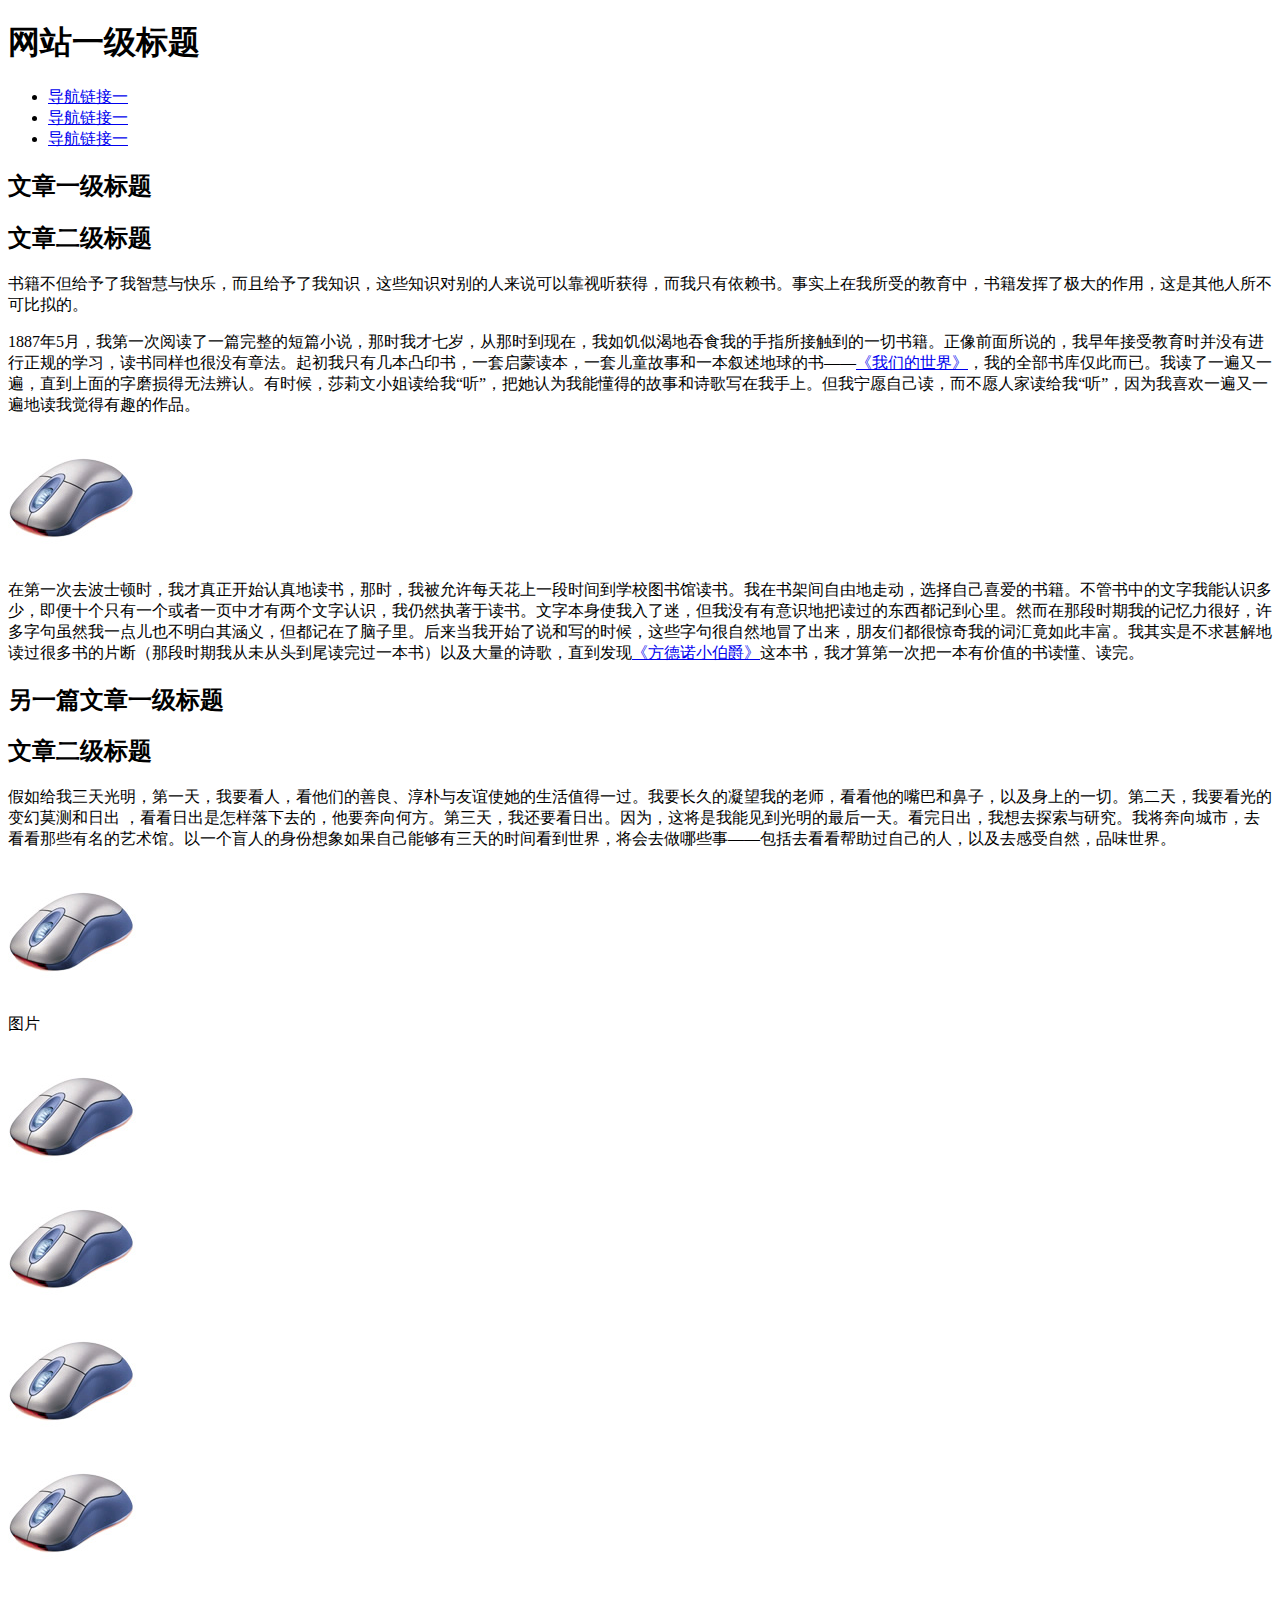
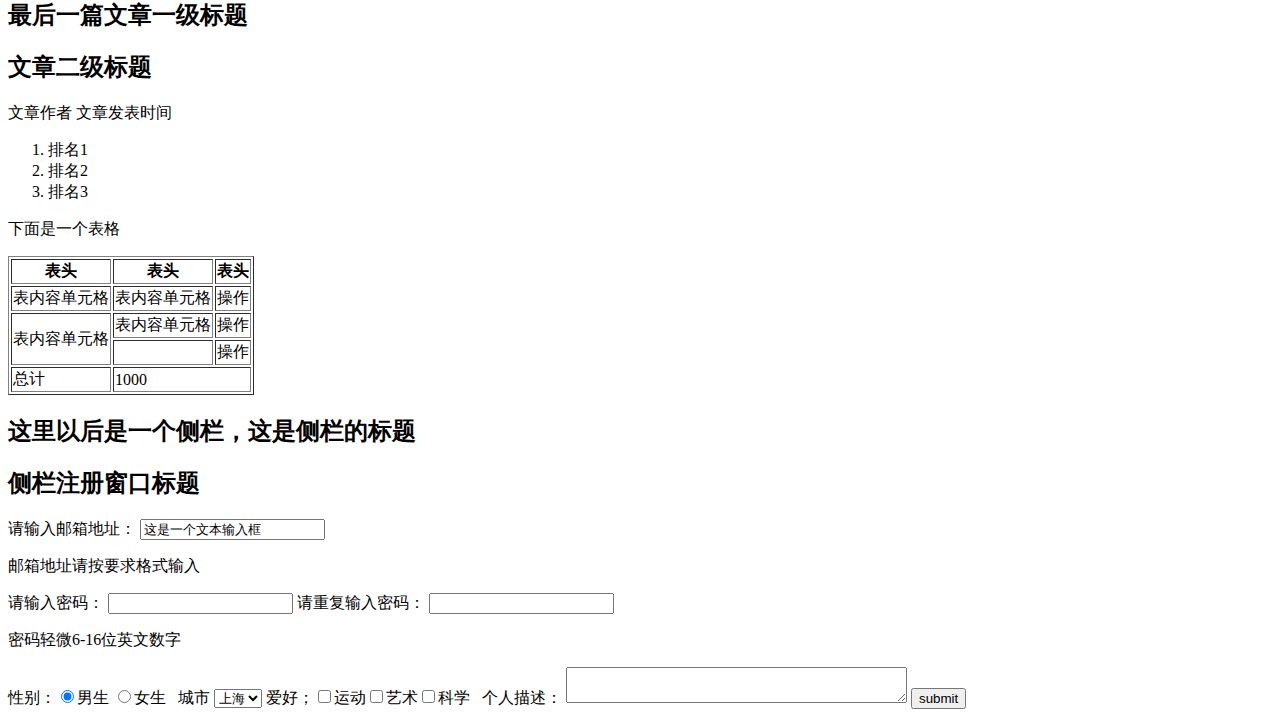
<file: xiaowei/01/index.html>
<!DOCTYPE html>
<html lang="en">
<head>
	<meta charset="UTF-8">
	<title>Document</title>
</head>
<body>
<h1>网站一级标题</h1>
	<ul type="disc">
	<li><a href="#">导航链接一</a></li>
	<li><a href="#">导航链接一</a></li>
	<li><a href="#">导航链接一</a></li>
	</ul>

<h2>文章一级标题</h2>
<h2>文章二级标题</h2>
<p>书籍不但给予了我智慧与快乐，而且给予了我知识，这些知识对别的人来说可以靠视听获得，而我只有依赖书。事实上在我所受的教育中，书籍发挥了极大的作用，这是其他人所不可比拟的。</p>
<p>1887年5月，我第一次阅读了一篇完整的短篇小说，那时我才七岁，从那时到现在，我如饥似渴地吞食我的手指所接触到的一切书籍。正像前面所说的，我早年接受教育时并没有进行正规的学习，读书同样也很没有章法。起初我只有几本凸印书，一套启蒙读本，一套儿童故事和一本叙述地球的书——<a href="#">《我们的世界》</a>，我的全部书库仅此而已。我读了一遍又一遍，直到上面的字磨损得无法辨认。有时候，莎莉文小姐读给我“听”，把她认为我能懂得的故事和诗歌写在我手上。但我宁愿自己读，而不愿人家读给我“听”，因为我喜欢一遍又一遍地读我觉得有趣的作品。</p>	<img src="1.jpg" alt="鼠标">
<p>在第一次去波士顿时，我才真正开始认真地读书，那时，我被允许每天花上一段时间到学校图书馆读书。我在书架间自由地走动，选择自己喜爱的书籍。不管书中的文字我能认识多少，即便十个只有一个或者一页中才有两个文字认识，我仍然执著于读书。文字本身使我入了迷，但我没有有意识地把读过的东西都记到心里。然而在那段时期我的记忆力很好，许多字句虽然我一点儿也不明白其涵义，但都记在了脑子里。后来当我开始了说和写的时候，这些字句很自然地冒了出来，朋友们都很惊奇我的词汇竟如此丰富。我其实是不求甚解地读过很多书的片断（那段时期我从未从头到尾读完过一本书）以及大量的诗歌，直到发现<a href="#">《方德诺小伯爵》</a>这本书，我才算第一次把一本有价值的书读懂、读完。</p>
<h2>另一篇文章一级标题</h2>
<h2>文章二级标题</h2>
<p>假如给我三天光明，第一天，我要看人，看他们的善良、淳朴与友谊使她的生活值得一过。我要长久的凝望我的老师，看看他的嘴巴和鼻子，以及身上的一切。第二天，我要看光的变幻莫测和日出 ，看看日出是怎样落下去的，他要奔向何方。第三天，我还要看日出。因为，这将是我能见到光明的最后一天。看完日出，我想去探索与研究。我将奔向城市，去看看那些有名的艺术馆。以一个盲人的身份想象如果自己能够有三天的时间看到世界，将会去做哪些事——包括去看看帮助过自己的人，以及去感受自然，品味世界。</p>
<a href="#">
<img src="1.jpg" alt="鼠标">
</a>
                                        <!--制作图像链接-->
<p>图片</p>
<img src="1.jpg" alt=""><br />	
<img src="1.jpg" alt=""><br />
<img src="1.jpg" alt=""><br />
<img src="1.jpg" alt="">
<h2>最后一篇文章一级标题</h2>
<h2>文章二级标题</h2>
<p>文章作者 文章发表时间</p>
	<ol>
	<li>排名1</li>
	<li>排名2</li>
	<li>排名3</li>
	</ol>
<p>下面是一个表格</p>
	<table border="1">
	<tr>
	<th>表头</th>
	<th>表头</th>                          <!--th表头-->
	<th>表头</th>
	</tr>
	<tr>
	<td>表内容单元格</td>
	<td>表内容单元格</td>
	<td>操作</td>
	</tr>
	<tr>
	<td rowspan="2">表内容单元格</td>     <!--跨行操作-->
	<td>表内容单元格</td>
	<td>操作</td>
	</tr>
	<tr>
	<td></td>
	<td>操作</td>
	</tr><tr>
	<td>总计</td>
	<td colspan="2">1000</td>             <!--th和td有什么异同之处-->
	</tr>
	</table>
<h2>这里以后是一个侧栏，这是侧栏的标题</h2>
<h2>侧栏注册窗口标题</h2>
<form action="">
请输入邮箱地址：
<input type="text" value="这是一个文本输入框">
<p>邮箱地址请按要求格式输入</p>
请输入密码：
<input type="text">
请重复输入密码：
<input type="text">
</form>
<p>密码轻微6-16位英文数字</p>

<form action="">
性别：<input type="radio" name="sex" value="男" checked="checked">男生
<input type="radio" name="sex" value="女">女生
&nbsp	城市 
<select name="" id="">
<option value="">北京</option>
<option value="" selected="selected">上海</option>
<option value="">广州</option>
</select>
爱好；<input type="checkbox" name="" value="">运动<input type="checkbox" name="" value="">艺术<input type="checkbox" name="" value="">科学
&nbsp   个人描述： <textarea name="" id="" cols="40" rows="2"></textarea>
<input type="submit" value="submit">
</form>
</body>
</html>
</file>
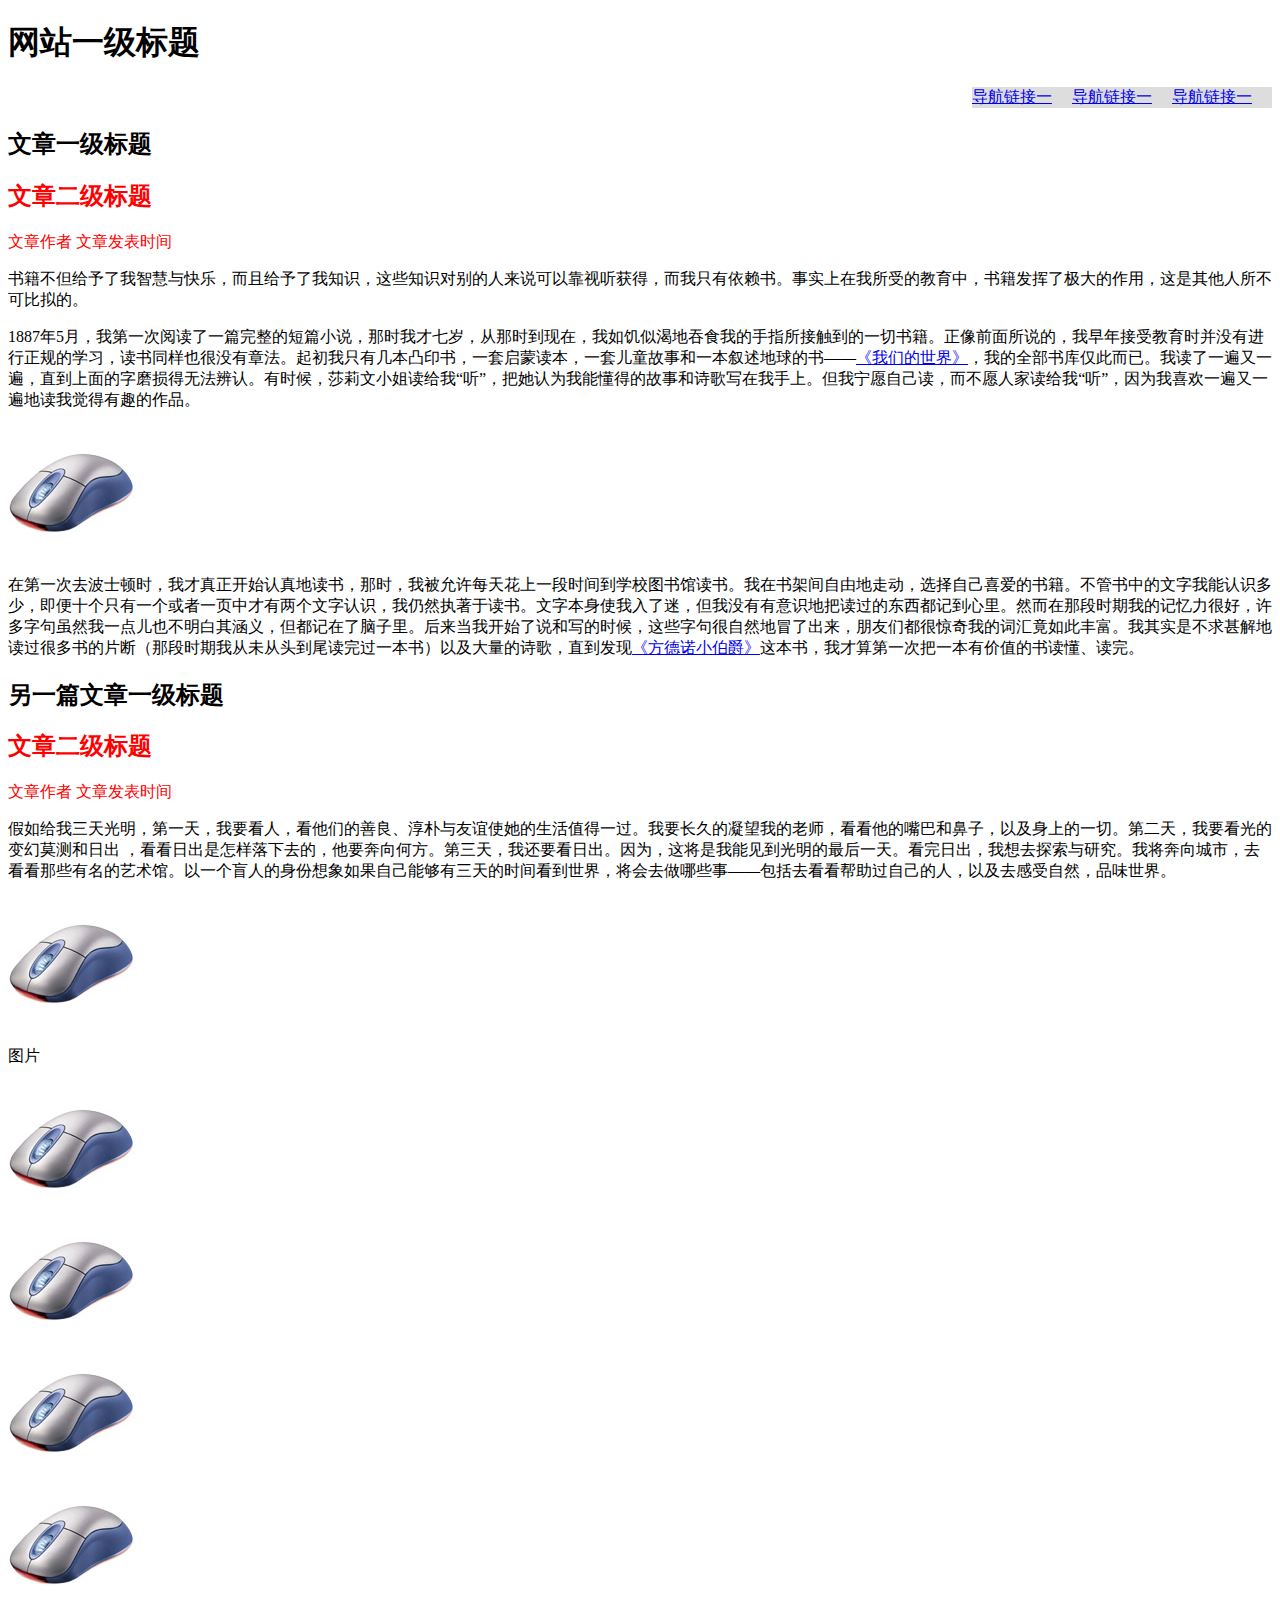
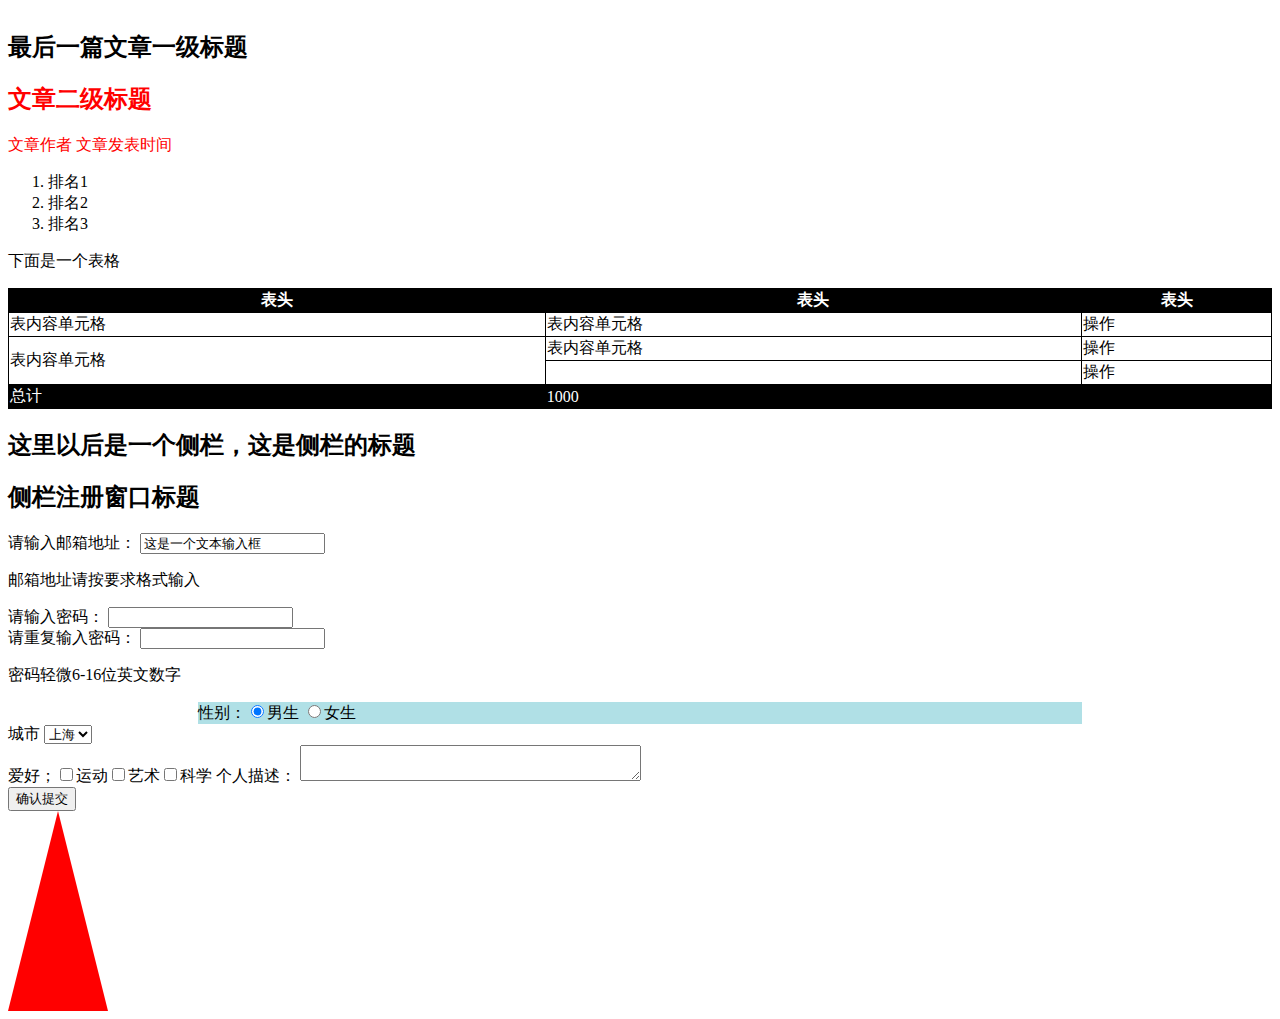
<file: xiaowei/02/index.html>
<!DOCTYPE html>
<html lang="en">
<head>
	<meta charset="UTF-8">
	<title>Document</title>
	<link rel="stylesheet" type="text/css" href="1.css" >
</head>
<body>
<h1>网站一级标题</h1>
	<ul type="disc">
	<li><a href="#">导航链接一</a></li>
	<li><a href="#">导航链接一</a></li>
	<li><a href="#">导航链接一</a></li>
	</ul>

<h2>文章一级标题</h2>
<h2 class="important">文章二级标题</h2>
<p class="important">文章作者 文章发表时间</p>
<p>书籍不但给予了我智慧与快乐，而且给予了我知识，这些知识对别的人来说可以靠视听获得，而我只有依赖书。事实上在我所受的教育中，书籍发挥了极大的作用，这是其他人所不可比拟的。</p>
<p>1887年5月，我第一次阅读了一篇完整的短篇小说，那时我才七岁，从那时到现在，我如饥似渴地吞食我的手指所接触到的一切书籍。正像前面所说的，我早年接受教育时并没有进行正规的学习，读书同样也很没有章法。起初我只有几本凸印书，一套启蒙读本，一套儿童故事和一本叙述地球的书——<a href="#">《我们的世界》</a>，我的全部书库仅此而已。我读了一遍又一遍，直到上面的字磨损得无法辨认。有时候，莎莉文小姐读给我“听”，把她认为我能懂得的故事和诗歌写在我手上。但我宁愿自己读，而不愿人家读给我“听”，因为我喜欢一遍又一遍地读我觉得有趣的作品。</p>	<img src="1.jpg" alt="鼠标">
<p>在第一次去波士顿时，我才真正开始认真地读书，那时，我被允许每天花上一段时间到学校图书馆读书。我在书架间自由地走动，选择自己喜爱的书籍。不管书中的文字我能认识多少，即便十个只有一个或者一页中才有两个文字认识，我仍然执著于读书。文字本身使我入了迷，但我没有有意识地把读过的东西都记到心里。然而在那段时期我的记忆力很好，许多字句虽然我一点儿也不明白其涵义，但都记在了脑子里。后来当我开始了说和写的时候，这些字句很自然地冒了出来，朋友们都很惊奇我的词汇竟如此丰富。我其实是不求甚解地读过很多书的片断（那段时期我从未从头到尾读完过一本书）以及大量的诗歌，直到发现<a href="#">《方德诺小伯爵》</a>这本书，我才算第一次把一本有价值的书读懂、读完。</p>
<h2>另一篇文章一级标题</h2>
<h2 class="important">文章二级标题</h2>
<p class="important">文章作者 文章发表时间</p>
<p>假如给我三天光明，第一天，我要看人，看他们的善良、淳朴与友谊使她的生活值得一过。我要长久的凝望我的老师，看看他的嘴巴和鼻子，以及身上的一切。第二天，我要看光的变幻莫测和日出 ，看看日出是怎样落下去的，他要奔向何方。第三天，我还要看日出。因为，这将是我能见到光明的最后一天。看完日出，我想去探索与研究。我将奔向城市，去看看那些有名的艺术馆。以一个盲人的身份想象如果自己能够有三天的时间看到世界，将会去做哪些事——包括去看看帮助过自己的人，以及去感受自然，品味世界。</p>
<a href="#">
<img src="1.jpg" alt="鼠标">
</a>
                                        <!--制作图像链接-->
<p>图片</p>
<img src="1.jpg" alt=""><br />	
<img src="1.jpg" alt=""><br />
<img src="1.jpg" alt=""><br />
<img src="1.jpg" alt="">
<h2>最后一篇文章一级标题</h2>
<h2 class="important">文章二级标题</h2>
<p class="important">文章作者 文章发表时间</p>
	<ol>
	<li>排名1</li>
	<li>排名2</li>
	<li>排名3</li>
	</ol>
<p>下面是一个表格</p>
	<table border="1">
	<tr>
	<th>表头</th>
	<th>表头</th>                          <!--th表头-->
	<th>表头</th>
	</tr>
	<tr>
	<td>表内容单元格</td>
	<td>表内容单元格</td>
	<td>操作</td>
	</tr>
	<tr>
	<td rowspan="2">表内容单元格</td>     <!--跨行操作-->
	<td>表内容单元格</td>
	<td>操作</td>
	</tr>
	<tr>
	<td></td>
	<td>操作</td>
	</tr>
	<tr id="liebiao">
	<td>总计</td>
	<td colspan="2">1000</td>            
	</tr>
	</table>
<h2>这里以后是一个侧栏，这是侧栏的标题</h2>
<h2>侧栏注册窗口标题</h2>
<form action="" id="f">
请输入邮箱地址：
<input type="text" value="这是一个文本输入框">
</form>
<form action="" id="g">
<p>邮箱地址请按要求格式输入</p>
请输入密码：
<input type="text">
</form>
<form action="" id="h">
请重复输入密码：
<input type="text">
</form>
<p id="i">密码轻微6-16位英文数字</p>

<form action="" id="a">
性别：<input type="radio" name="sex" value="男" checked="checked">男生
<input type="radio" name="sex" value="女">女生</form>

<form action="" id="b">城市 
<select name="" id="">
<option value="">北京</option>
<option value="" selected="selected">上海</option>
<option value="">广州</option>
</select></form>

<form action="" id="c">爱好；<input type="checkbox" name="" value="">运动<input type="checkbox" name="" value="">艺术<input type="checkbox" name="" value="">科学
<form action="" id="d"> 个人描述： <textarea name="" id="" cols="40" rows="2"></textarea></form>

<form action="" id="e"><input type="submit" value="确认提交">
</form>


<div id="triangle-up"></div>
<style type="text/css">
  #triangle-up {
    width: 0;
    height: 0;
    border-left: 50px solid transparent;
    border-right: 50px solid transparent;
    border-bottom: 200px solid red;
}
</style>
</body>
</html>
</file>
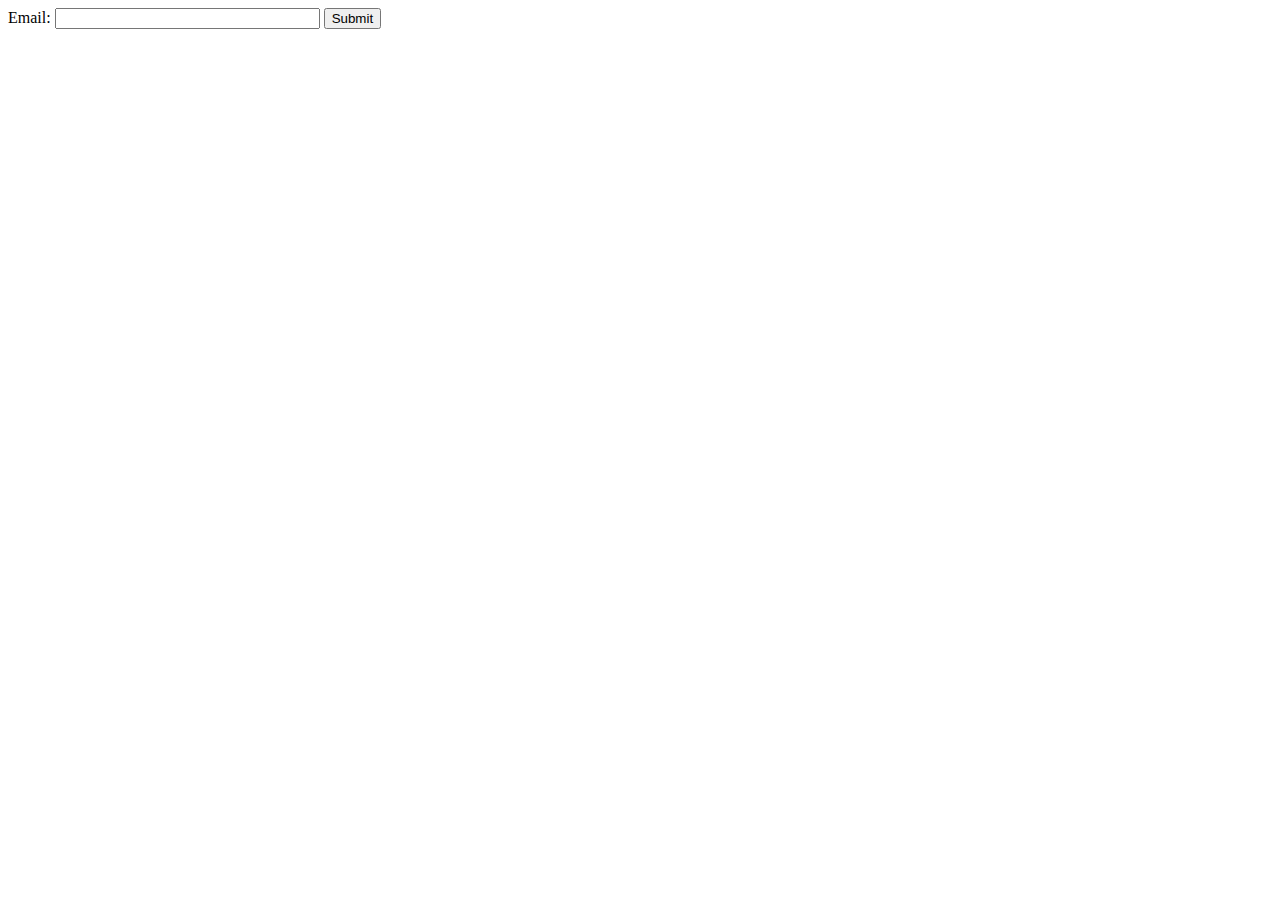
<file: practise/1.html>
<!DOCTYPE html>
<html lang="en">
<head>
	<meta charset="UTF-8">
	<title>Document</title>
</head>
<script type="text/javascript">

function validate_required(field,alerttxt)
{
with (field)
  {
  if (value==null||value=="")
    {alert(alerttxt);return false}
  else {return true}
  }
}

function validate_form(thisform)
{
with (thisform)
  {
  if (validate_required(email,"Email must be filled out!")==false)
    {email.focus();return false}
  }
}
</script>
</head>

<body>
<form action="submitpage.htm" onsubmit="return validate_form(this)" method="post">
Email: <input type="text" name="email" size="30">
<input type="submit" value="Submit"> 
</form>
</body>
</html>
</file>
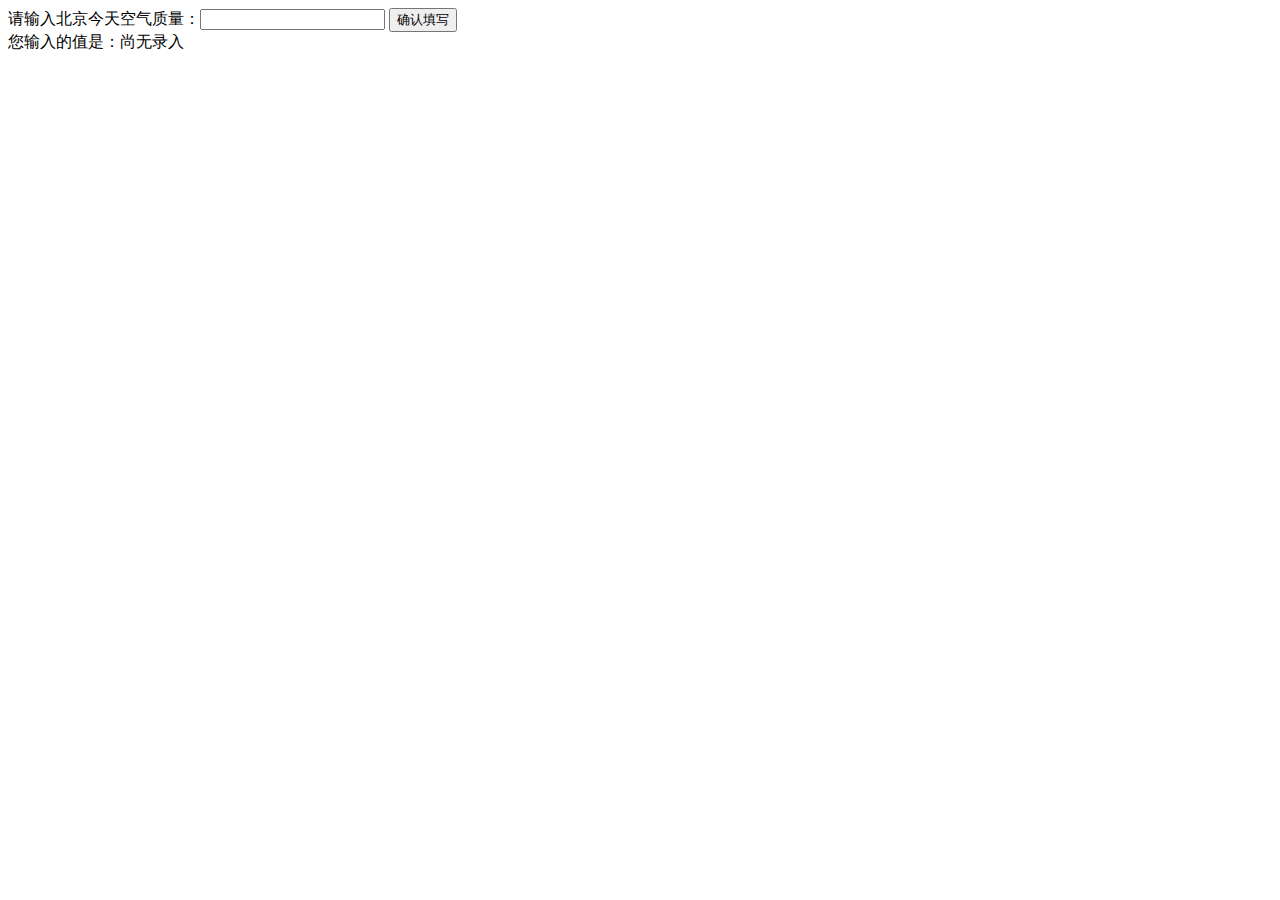
<file: binbin/01/彬彬.html>
<!DOCTYPE html>
<html lang="en">
<head>
	<meta charset="UTF-8">
	<title>renwu</title>
</head>
<body>
	<label>请输入北京今天空气质量：<input id="aqi-input" type="text"></label>
    <button id="button">确认填写</button>

    <div>您输入的值是：<span id="aqi-display">尚无录入</span></div>

<script type="text/javascript">

 function hanshu() {
 	var el=document.getElementById('aqi-display');
 	el.innerHTML=document.getElementById('aqi-input').value;
  /*    
  在注释下方写下代码
  给按钮button绑定一个点击事件
  在事件处理函数中
  获取aqi-input输入的值，并显示在aqi-display中
  */

};
var btn=document.getElementById('button');
	btn.onclick=hanshu;
</script>
</body>
</html>
</file>
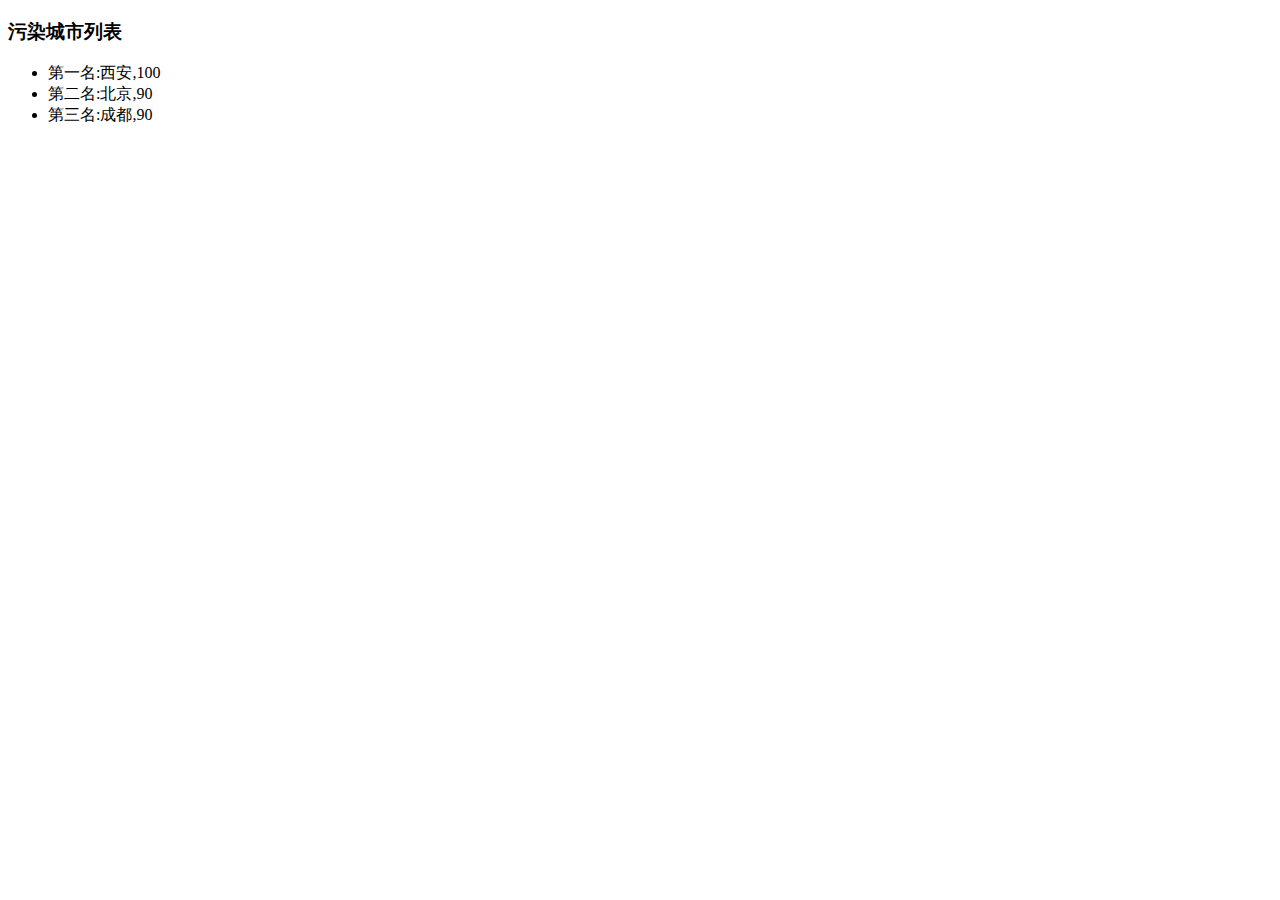
<file: binbin/02/02.html>
<!DOCTYPE html>
<html>
  <head>
    <meta charset="utf-8">
    <title>IFE JavaScript Task 02</title>
  </head>
<body>

  <h3>污染城市列表</h3>
  <ul id="aqi-list">
<!--   
    <li>第一名：福州（样例），10</li>
      <li>第二名：福州（样例），10</li> -->
  </ul>

<script type="text/javascript">

var aqiData = [
  ["北京", 90],
  ["上海", 50],
  ["福州", 10],
  ["广州", 50],
  ["成都", 90],
  ["西安", 100]
];
(function () {

  /*
  在注释下方编写代码
  遍历读取aqiData中各个城市的数据
  将空气质量指数大于60的城市显示到aqi-list的列表中
  */

aqiData.sort(function(a,b){return b[1]-a[1];});//降序排列
    var paixu=["一","二","三","四","五","六"];
    var list=document.getElementById("aqi-list");
    for(var i=0;i<aqiData.length;i++)
    {
        if(aqiData[i][1]>60)
        {
            list.innerHTML+="<li>第"+paixu[i]+"名:"+aqiData[i][0]+","+aqiData[i][1]+"</li>";
        }  
    }
})();

</script>
</body>
</html>
</file>
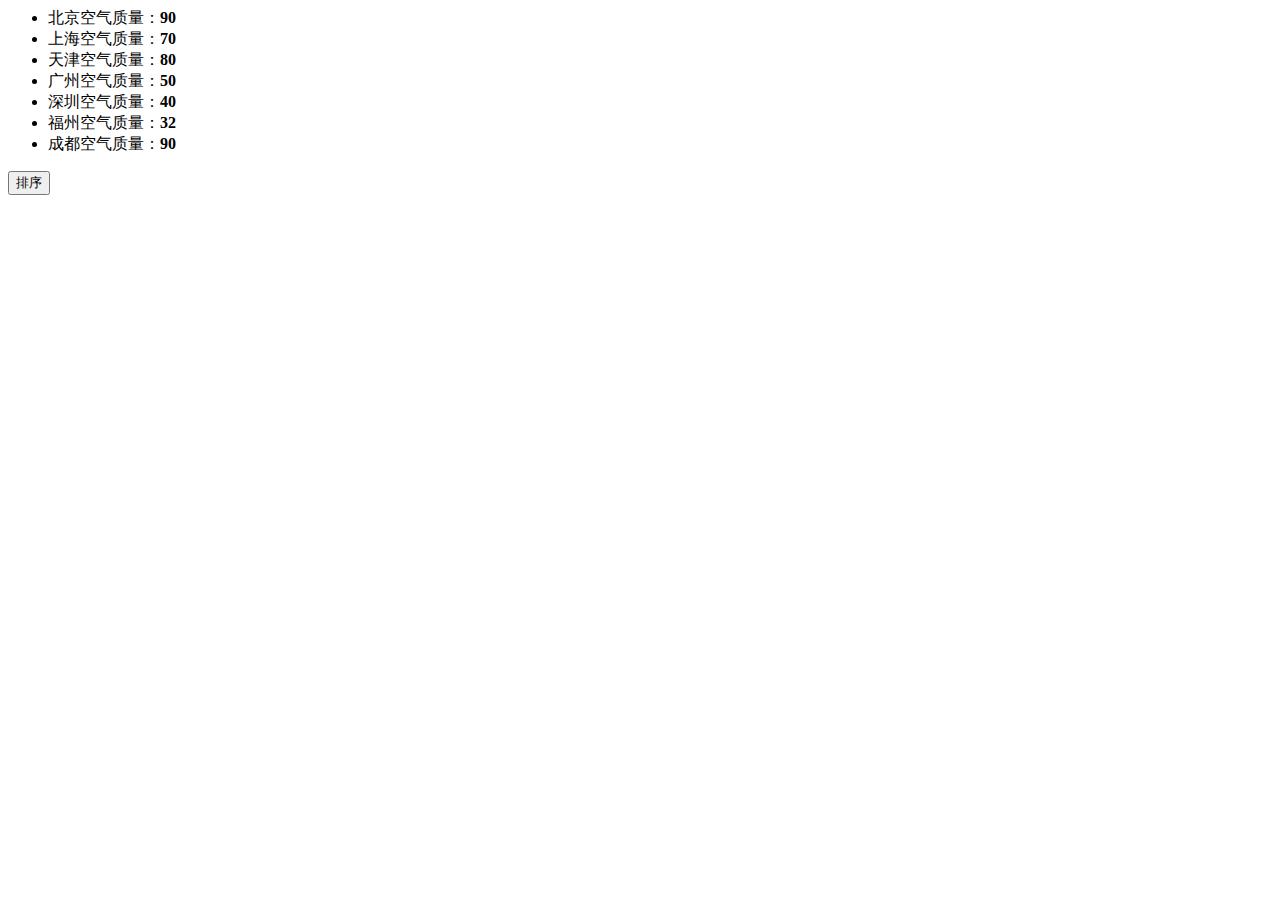
<file: binbin/03/03.html>
<!DOCTYPE>
<html>
  <head>
    <meta charset="utf-8">
    <title>IFE JavaScript Task 01</title>
  </head>
<body>

  <ul id="source">
    <li>北京空气质量：<b>90</b></li>
    <li>上海空气质量：<b>70</b></li>
    <li>天津空气质量：<b>80</b></li>
    <li>广州空气质量：<b>50</b></li>
    <li>深圳空气质量：<b>40</b></li>
    <li>福州空气质量：<b>32</b></li>
    <li>成都空气质量：<b>90</b></li>
  </ul>

  <ul id="resort">
    <!-- 
    <li>第一名：北京空气质量：<b>90</b></li>
    <li>第二名：北京空气质量：<b>90</b></li>
    <li>第三名：北京空气质量：<b>90</b></li>
     -->

  </ul>

  <button id="sort-btn">排序</button>

<script type="text/javascript">

/**
 * getData方法
 * 读取id为source的列表，获取其中城市名字及城市对应的空气质量
 * 返回一个数组，格式见函数中示例
 */
function getData() {
  /*
  coding here
  */

  /*
  data = [
    ["北京", 90],
    ["北京", 90]
    ……
  ]
  */

  return data;

}

/**
 * sortAqiData
 * 按空气质量对data进行从小到大的排序
 * 返回一个排序后的数组
 */
function sortAqiData(data) {

}

/**
 * render
 * 将排好序的城市及空气质量指数，输出显示到id位resort的列表中
 * 格式见ul中的注释的部分
 */
function render(data) {

}

function btnHandle() {
  var aqiData = getData();
  aqiData = sortAqiData(aqiData);
  render(aqiData);
}

function init() {

  // 在这下面给sort-btn绑定一个点击事件，点击时触发btnHandle函数

}

init();

</script>
</body>
</html>
</file>
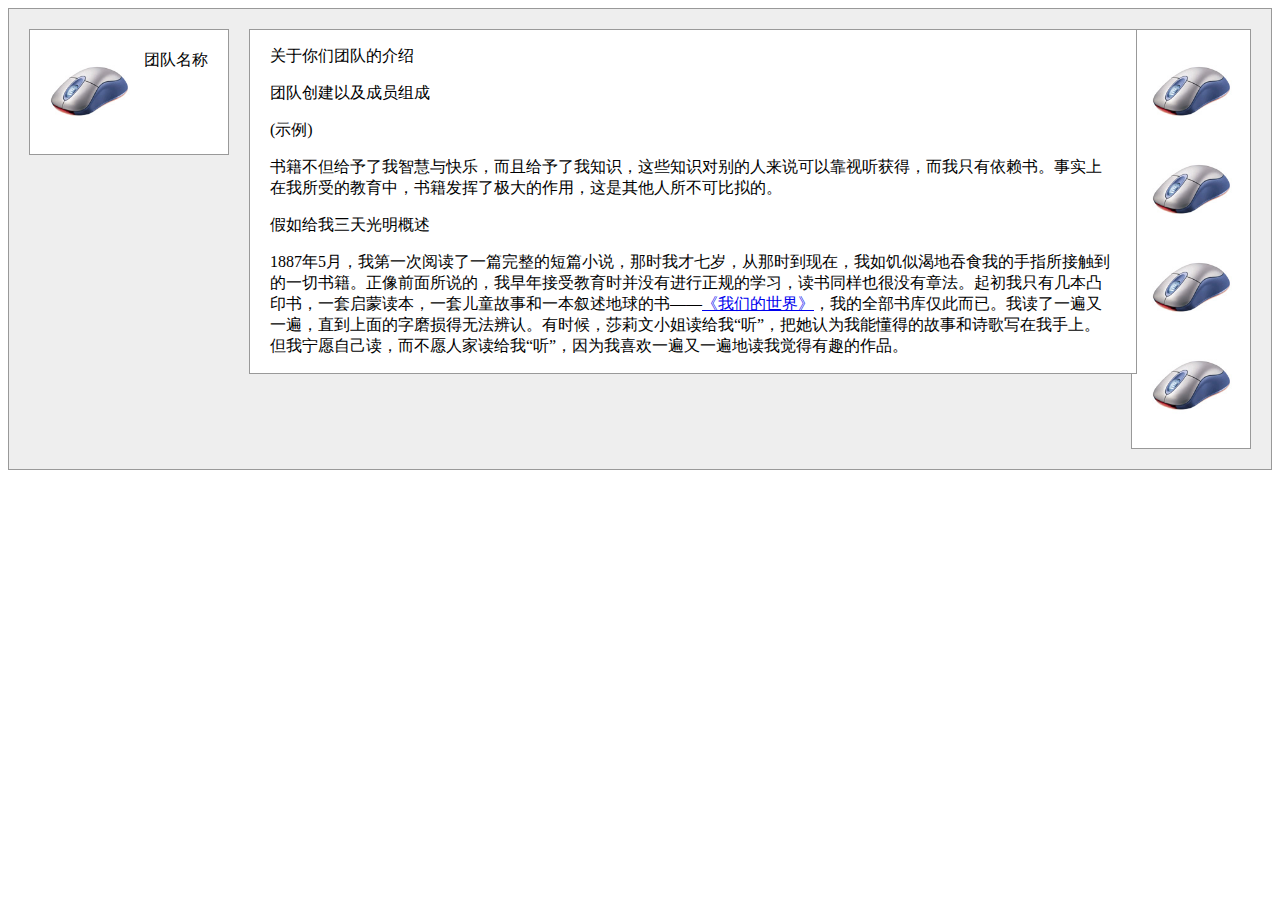
<file: xiaowei/03/3.html>
<!DOCTYPE html>
<html lang="en">
<head>
	<meta charset="UTF-8">
	<title>三栏式布局</title>
	<link rel="stylesheet" href="3.css">
</head>
<body>
	<div class="wrap">
		<div class="con_left ">
			<img src="1.jpg" alt="brand" width="80px" height="80px">
			<span>团队名称</span>
		</div>
		<div class="middle ">
			<p>关于你们团队的介绍</p>
			<p>团队创建以及成员组成</p>
			<p>(示例)</p>
			<div class="paragraph">
				<p>书籍不但给予了我智慧与快乐，而且给予了我知识，这些知识对别的人来说可以靠视听获得，而我只有依赖书。事实上在我所受的教育中，书籍发挥了极大的作用，这是其他人所不可比拟的。</p>
			</div>
			<p>假如给我三天光明概述</p>
			<div class="paragraph">
				<p>1887年5月，我第一次阅读了一篇完整的短篇小说，那时我才七岁，从那时到现在，我如饥似渴地吞食我的手指所接触到的一切书籍。正像前面所说的，我早年接受教育时并没有进行正规的学习，读书同样也很没有章法。起初我只有几本凸印书，一套启蒙读本，一套儿童故事和一本叙述地球的书——<a href="#">《我们的世界》</a>，我的全部书库仅此而已。我读了一遍又一遍，直到上面的字磨损得无法辨认。有时候，莎莉文小姐读给我“听”，把她认为我能懂得的故事和诗歌写在我手上。但我宁愿自己读，而不愿人家读给我“听”，因为我喜欢一遍又一遍地读我觉得有趣的作品。</p>
			</div>
		</div>
		<div class="con_right">
			<img class="gap" src="1.jpg" alt="brand" width="80px" height="80px">
			<img class="gap" src="1.jpg" alt="brand" width="80px" height="80px">
			<img class="gap" src="1.jpg" alt="brand" width="80px" height="80px">
			<img src="1.jpg" alt="brand" width="80px" height="80px">
		</div>
	</div>
</body>
</html>
</file>
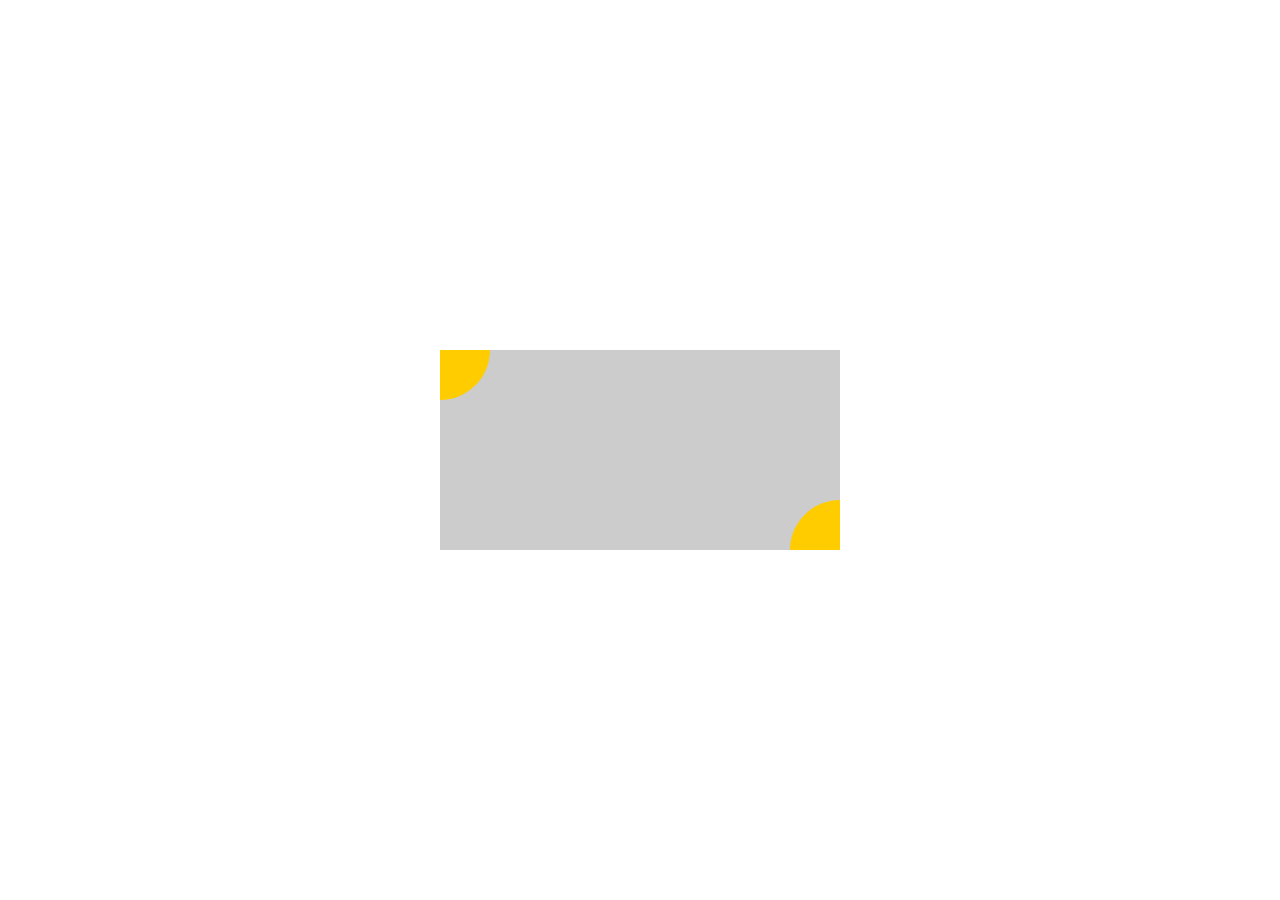
<file: xiaowei/04/4.html>
<!DOCTYPE html>
<html lang="en">
<head>
    <meta charset="UTF-8">
    <title>Title</title>
    <link rel="stylesheet" type="text/css" href="4.css">
</head>
<body>
<article id="a">
    <div id="b"></div>
    <div id="c"></div>
</article>
</body>
</html>
</file>
<file: xiaowei/02/1.css>
ul{
list-style-type:none;
margin:0;
padding:0;
overflow:hidden;}

ul li{
float:right;}

ul a{
display:block;
width:100px;
background-color:#dddddd;}
/*向 ul 元素添加 overflow:hidden，是为了防止 li 元素出现在列表之外*/

.important {
	color: red}

table {
	border-collapse: collapse;
	width: 100%}

table ,th, td {
	border: 1px solid black;}

th {
	background-color:black;
  	color:white;}

#liebiao {
	background-color:black;
  	color:white;}
 #a {
 	margin-left:auto;
	margin-right:auto;
	width:70%;
	background-color:#b0e0e6;}
</file>
<file: xiaowei/03/3.css>
.wrap{
	background: #eee;
	border:1px solid #999;
	padding:20px;
	  overflow: hidden;  
	/* clear:both;*/
	position:relative;
}
.wrap .con_left{
    background: #fff;
	border:1px solid #999;
	width:158px;
	padding: 20px;
}
.wrap .con_left span{
	float:right;
}
.wrap .middle{
	width:67%;
	background: #fff;
	border:1px solid #999;
	padding:0px 20px 0px 20px;
	position:absolute;
	top:20px;
	left:240px;
}
.wrap .con_right{
	margin-top: -126px;
	float:right;
	background: #fff;
	border:1px solid #999;
	width:78px;
	padding: 20px;
}
.wrap .con_right .gap{
	padding-bottom:14px;
}
</file>
<file: xiaowei/04/4.css>
#a{
    position: absolute;
    top:50%;
    left: 50%;
    margin-top: -100px;
    margin-left: -200px;
    width: 400px;
    height: 200px;
    background-color: #cccccc;
    overflow: hidden;
}
#b{
    position: absolute;
    width: 100px;
    height: 100px;
    top: -50px;
    left: -50px;
    border-radius: 50px ;
    background-color: #ffcc00;
}
#c{
    position: absolute;
    width: 100px;
    height: 100px;
    right: -50px;
    bottom: -50px;
    border-radius: 50px;
    background-color: #ffcc00;
}
</file>
